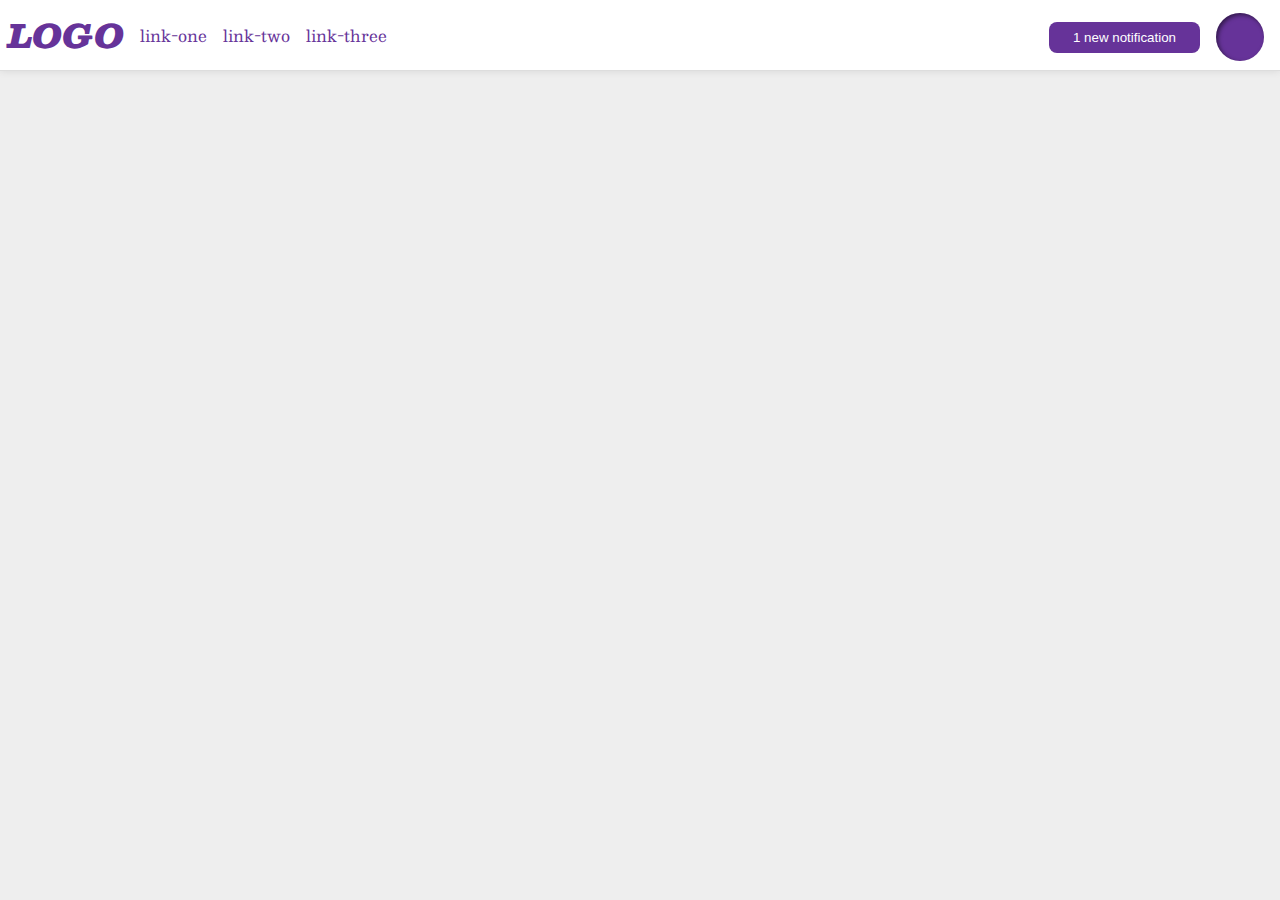
<file: foundations/flex/03-flex-header-2/index.html>
<!DOCTYPE html>
<html lang="en">
  <head>
    <meta charset="UTF-8">
    <meta http-equiv="X-UA-Compatible" content="IE=edge">
    <meta name="viewport" content="width=device-width, initial-scale=1.0">
    <title>Flex Header 2</title>
    <link rel="stylesheet" href="style.css">
  </head>
  <body>
    <div class="header">
      <div class="left">
        <div class="logo">
          LOGO
        </div>
        
        <ul class="links">
          <li><a href="https://google.com">link-one</a></li>
          <li><a href="https://google.com">link-two</a></li>
          <li><a href="https://google.com">link-three</a></li>
        </ul>
      </div>
      <div class="right">
        <button class="notifications">
          1 new notification
        </button>
        <div class="profile-image"></div>
      </div>
    </div>
  </body>
</html>
</file>
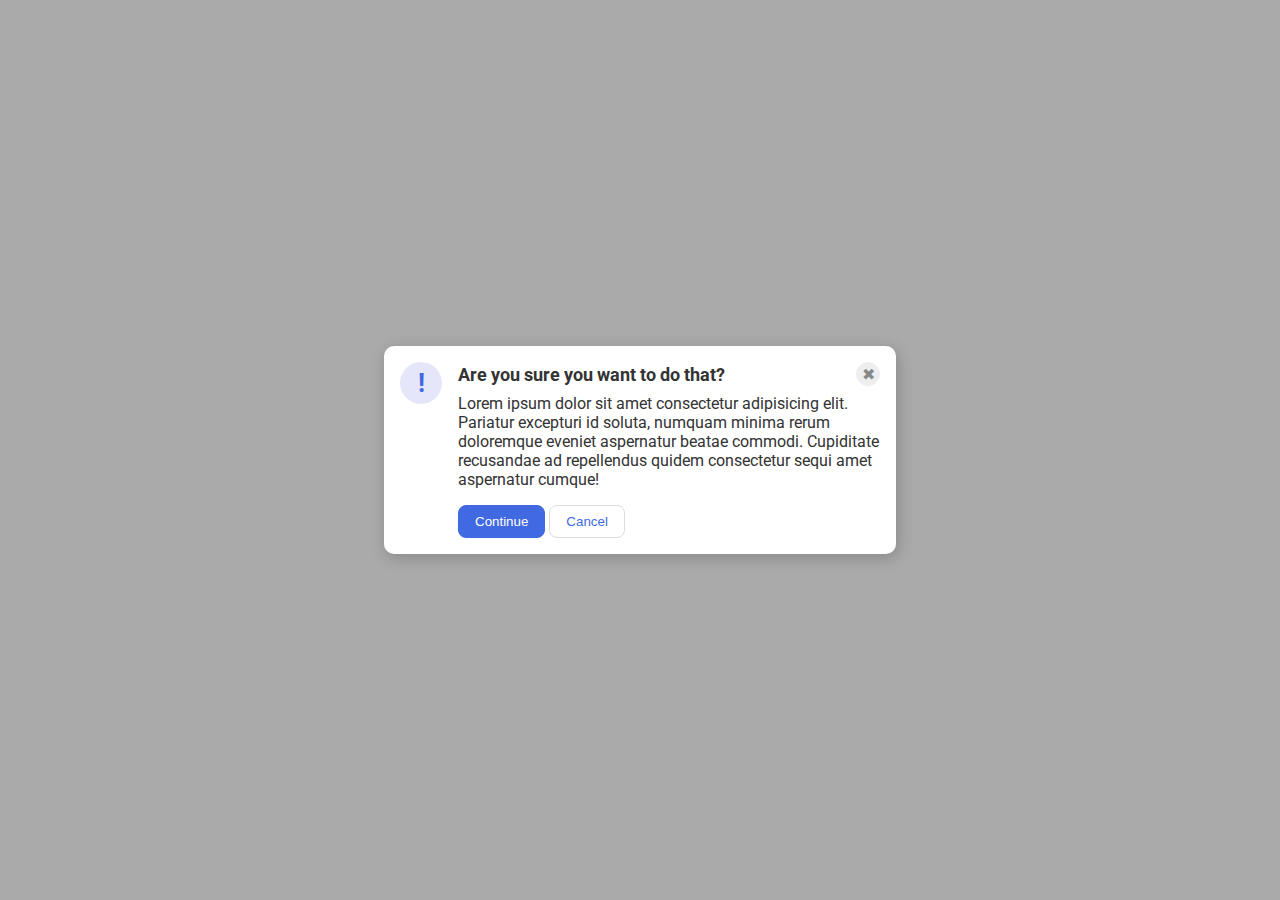
<file: foundations/flex/05-flex-modal/index.html>
<!DOCTYPE html>
<html lang="en">
  <head>
    <meta charset="UTF-8">
    <meta http-equiv="X-UA-Compatible" content="IE=edge">
    <meta name="viewport" content="width=device-width, initial-scale=1.0">
    <link rel="stylesheet" href="style.css">
    <title>Modal</title>
  </head>
  <body>
    <div class="modal">
      <div class="icon">!</div>
      <div class="container">
        <div class="header">Are you sure you want to do that?
          <button class="close-button">✖</button>
        </div>
        <div class="text">Lorem ipsum dolor sit amet consectetur adipisicing elit. Pariatur excepturi id soluta, numquam minima rerum doloremque eveniet aspernatur beatae commodi. Cupiditate recusandae ad repellendus quidem consectetur sequi amet aspernatur cumque!</div>
        <button class="continue">Continue</button>
        <button class="cancel">Cancel</button>
      </div>
    </div>
  </body>
</html>
</file>
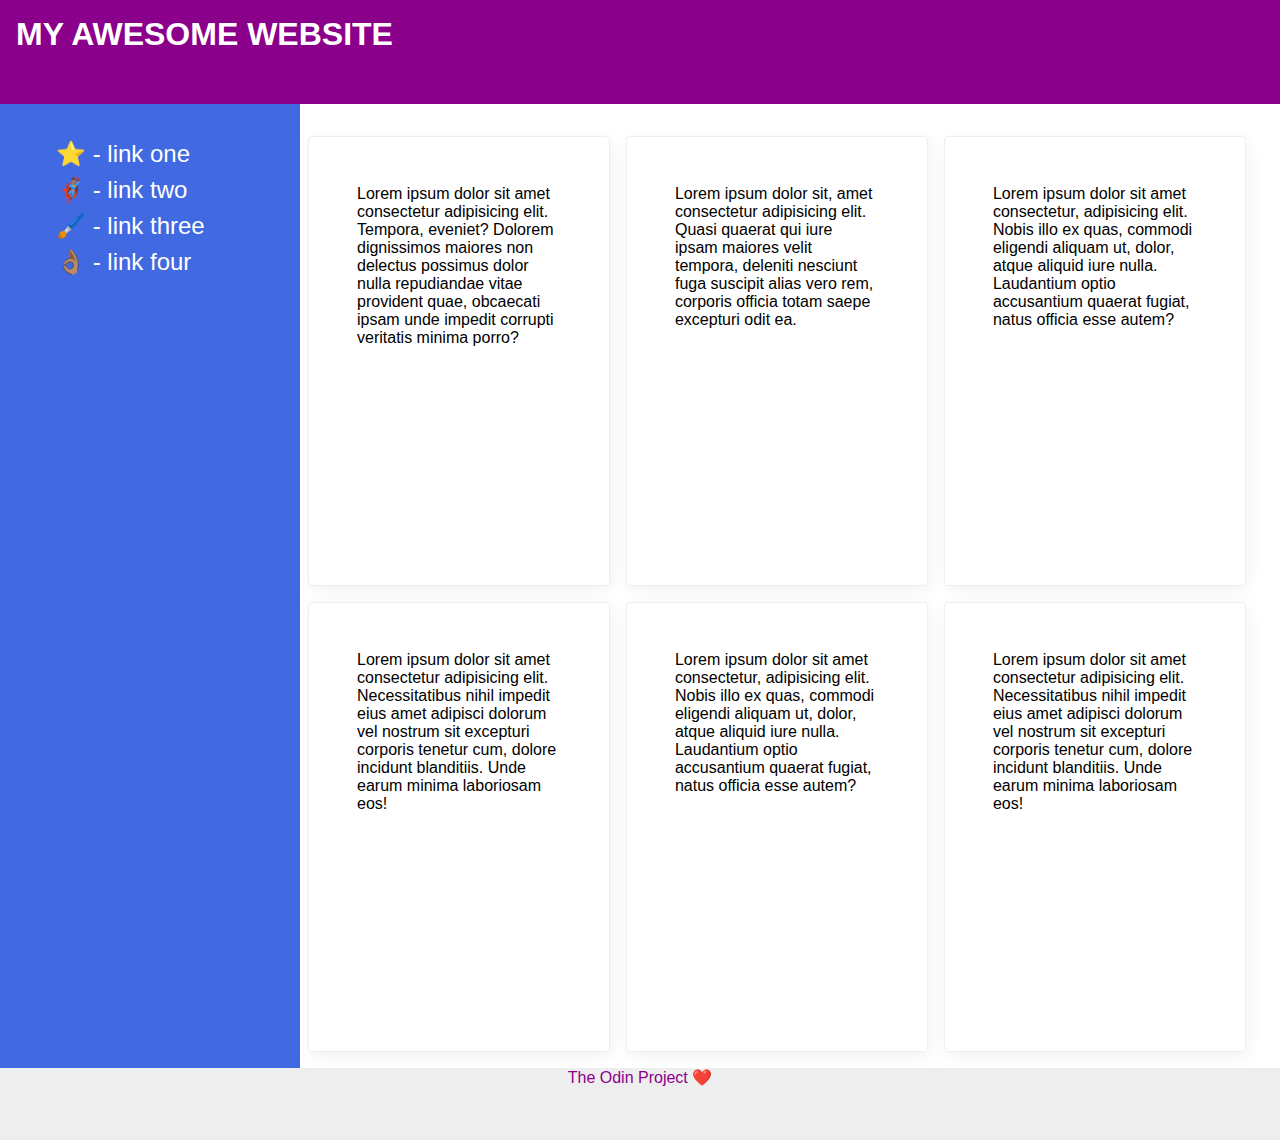
<file: foundations/flex/07-flex-layout-2/index.html>
<!DOCTYPE html>
<html lang="en">
  <head>
    <meta charset="UTF-8">
    <meta http-equiv="X-UA-Compatible" content="IE=edge">
    <meta name="viewport" content="width=device-width, initial-scale=1.0">
    <title>The Holy Grail</title>
    <link rel="stylesheet" href="style.css">
  </head>
  <body>
    <div class="header">
      MY AWESOME WEBSITE
    </div>
      <div class="sub-body">
        <div class="sidebar">
          <ul>
            <li><a href="#">⭐ - link one</a></li>
            <li><a href="#">🦸🏽‍♂️ - link two</a></li>
            <li><a href="#">🖌️ - link three</a></li>
            <li><a href="#">👌🏽 - link four</a></li>
          </ul>
        </div>
        <div class="container">
          <div class="card">Lorem ipsum dolor sit amet consectetur adipisicing elit. Tempora, eveniet? Dolorem dignissimos maiores non delectus possimus dolor nulla repudiandae vitae provident quae, obcaecati ipsam unde impedit corrupti veritatis minima porro?</div>
          <div class="card">Lorem ipsum dolor sit, amet consectetur adipisicing elit. Quasi quaerat qui iure ipsam maiores velit tempora, deleniti nesciunt fuga suscipit alias vero rem, corporis officia totam saepe excepturi odit ea.</div>
          <div class="card">Lorem ipsum dolor sit amet consectetur, adipisicing elit. Nobis illo ex quas, commodi eligendi aliquam ut, dolor, atque aliquid iure nulla. Laudantium optio accusantium quaerat fugiat, natus officia esse autem?</div>
          <div class="card">Lorem ipsum dolor sit amet consectetur adipisicing elit. Necessitatibus nihil impedit eius amet adipisci dolorum vel nostrum sit excepturi corporis tenetur cum, dolore incidunt blanditiis. Unde earum minima laboriosam eos!</div>
          <div class="card">Lorem ipsum dolor sit amet consectetur, adipisicing elit. Nobis illo ex quas, commodi eligendi aliquam ut, dolor, atque aliquid iure nulla. Laudantium optio accusantium quaerat fugiat, natus officia esse autem?</div>
          <div class="card">Lorem ipsum dolor sit amet consectetur adipisicing elit. Necessitatibus nihil impedit eius amet adipisci dolorum vel nostrum sit excepturi corporis tenetur cum, dolore incidunt blanditiis. Unde earum minima laboriosam eos!</div>
        </div>
      </div>
    <div class="footer">
      The Odin Project ❤️
    </div>
  </body>
</html>
</file>
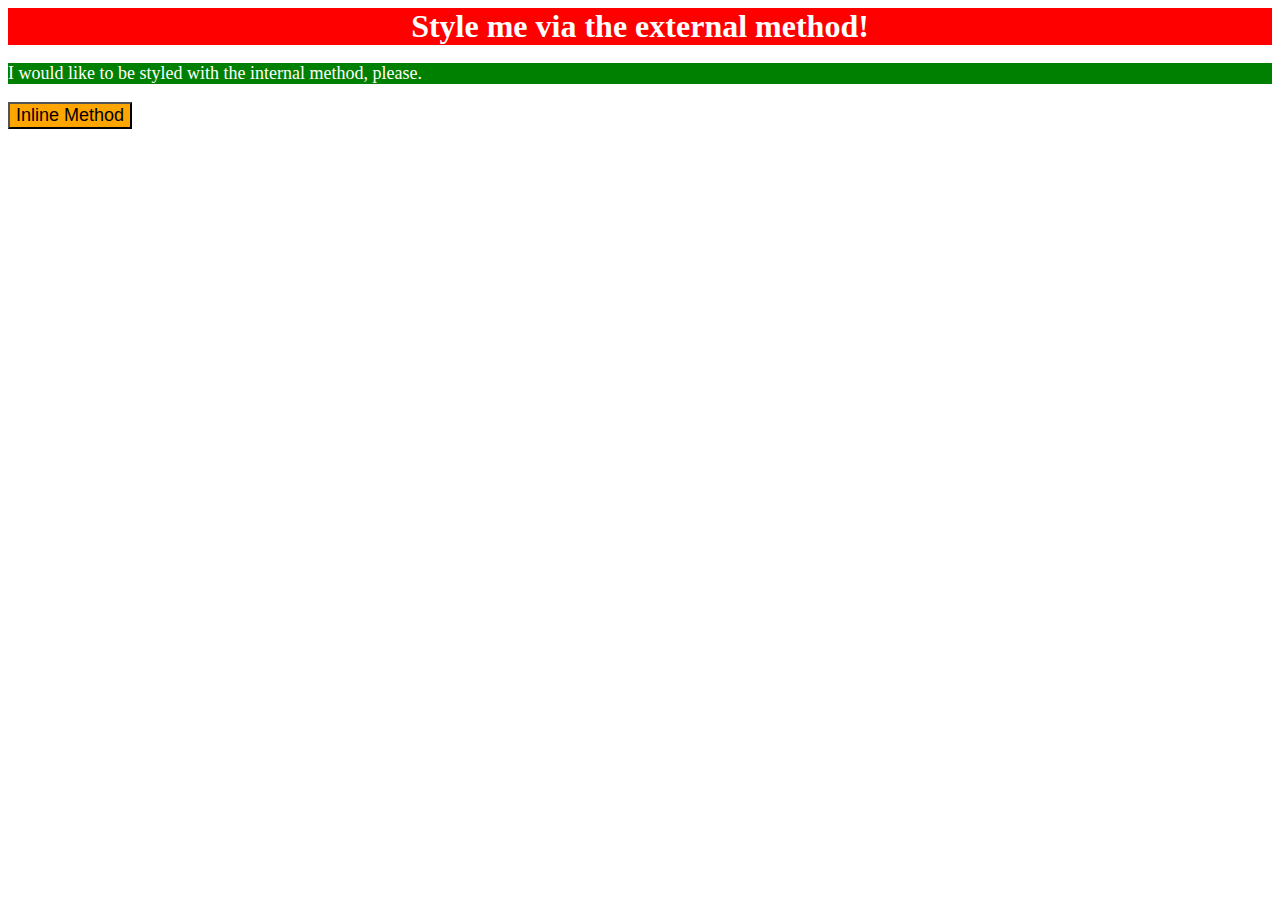
<file: foundations/intro-to-css/01-css-methods/index.html>
<!DOCTYPE html>
<html lang="en">
  <head>
    <meta charset="UTF-8">
    <meta http-equiv="X-UA-Compatible" content="IE=edge">
    <meta name="viewport" content="width=device-width, initial-scale=1.0">
    <title>Methods for Adding CSS</title>
    <link rel="stylesheet" href="styles.css">
    <style>
      p {
        background-color: green;
        color: white;
        font-size: 18px;
      }
    </style>
  </head>
  <body>
    <div>Style me via the external method!</div>
    <p>I would like to be styled with the internal method, please.</p>
    <button style="background-color: orange; font-size: 18px; color: black;">Inline Method</button>
  </body>
</html>
</file>
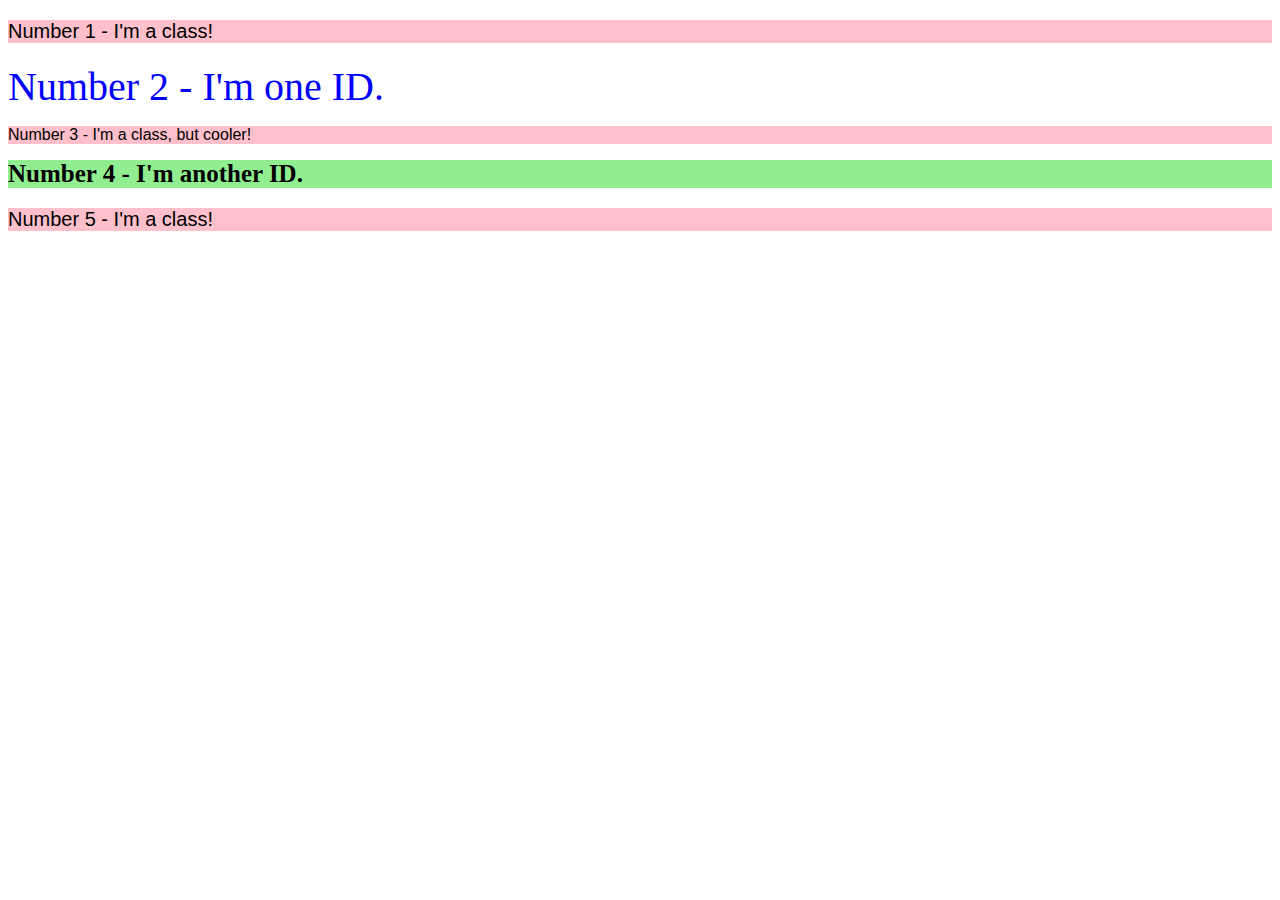
<file: foundations/intro-to-css/02-class-id-selectors/index.html>
<!DOCTYPE html>
<html lang="en">
  <head>
    <meta charset="UTF-8">
    <meta http-equiv="X-UA-Compatible" content="IE=edge">
    <meta name="viewport" content="width=device-width, initial-scale=1.0">
    <title>Class and ID Selectors</title>
    <link rel="stylesheet" href="style.css">
  </head>
  <body>
    <p class="c1">Number 1 - I'm a class!</p>
    <div id="n2">Number 2 - I'm one ID.</div>
    <p class="c3">Number 3 - I'm a class, but cooler!</p>
    <div id="n4">Number 4 - I'm another ID.</div>
    <p class="c5">Number 5 - I'm a class!</p>
  </body>
</html>
</file>
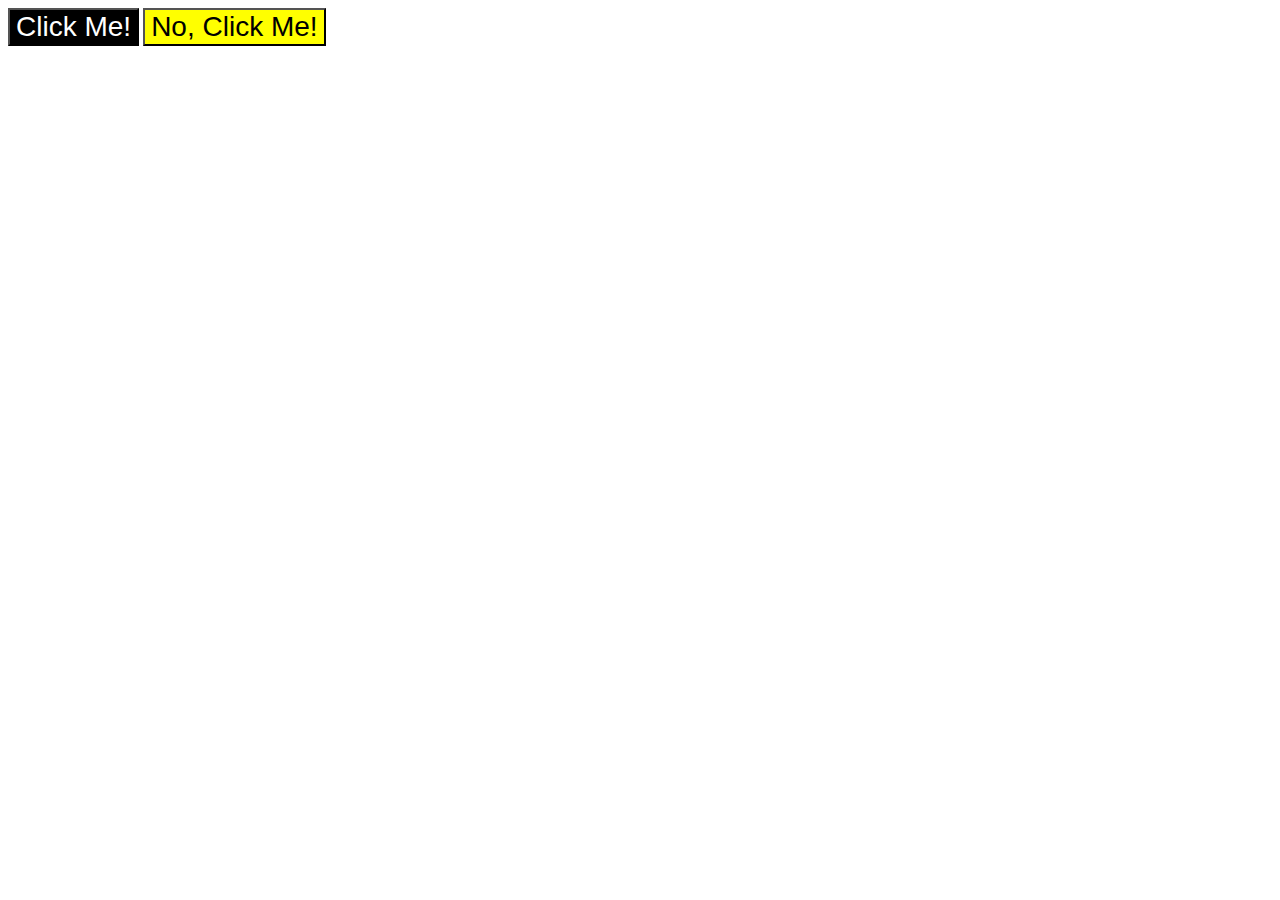
<file: foundations/intro-to-css/03-grouping-selectors/index.html>
<!DOCTYPE html>
<html lang="en">
  <head>
    <meta charset="UTF-8">
    <meta http-equiv="X-UA-Compatible" content="IE=edge">
    <meta name="viewport" content="width=device-width, initial-scale=1.0">
    <title>Grouping Selectors</title>
    <link rel="stylesheet" href="style.css">
  </head>
  <body>
    <button id="first">Click Me!</button>
    <button id="second">No, Click Me!</button>
  </body>
</html>
</file>
<file: foundations/flex/03-flex-header-2/style.css>
/* this is some magical font-importing.  
you'll learn about it later. */
@import url('https://fonts.googleapis.com/css2?family=Besley:ital,wght@0,400;1,900&display=swap');

body {
  margin: 0;
  background: #eee;
  font-family: Besley, serif;
}

.header {
  background: white;
  border-bottom: 1px solid #ddd;
  box-shadow: 0 0 8px rgba(0,0,0,.1);
  padding: 8px;
  display: flex;
  justify-content: space-between;
}

div .links{
  display: flex;
  gap: 16px;
  align-items: center;
}

.profile-image {
  background: rebeccapurple;
  box-shadow: inset 2px 2px 4px rgba(0,0,0,.5);
  border-radius: 50%;
  width: 48px;
  height: 48px;
  margin-right: 8px;
  margin-top: 4px;
}


/* this is a media query.  it allows us to change the styles based on the size of the screen */

.logo {
  color: rebeccapurple;
  font-size: 32px;
  font-weight: 900;
  font-style: italic;
}

button {
  border: none;
  border-radius: 8px;
  background: rebeccapurple;
  color: white;
  padding: 8px 24px;
  margin-top: 4px;
}

a {
  /* this removes the line under our links */
  text-decoration: none;
  color: rebeccapurple;
}

ul {
  list-style-type: none;
  margin: 0;
  padding: 0;
  gap: 16px;
}

.left, .right {
  display: flex;
  align-items: center;
  gap: 16px;
}
</file>
<file: foundations/flex/05-flex-modal/style.css>
@import url('https://fonts.googleapis.com/css2?family=Roboto:wght@400;700&display=swap');

html, body {
  height: 100%;
}

body {
  font-family: Roboto, sans-serif;
  margin: 0;
  background: #aaa;
  color: #333;
  /* I'll give you this one for free lol */
  display: flex;
  align-items: center;
  justify-content: center;
}

.modal {
  background: white;
  width: 480px;
  border-radius: 10px;
  box-shadow: 2px 4px 16px rgba(0,0,0,.2);
}

.icon {
  color: royalblue;
  font-size: 26px;
  font-weight: 700;
  background: lavender;
  width: 42px;
  height: 42px;
  border-radius: 50%;
  display: flex;
  align-items: center;
  justify-content: center;
}

.close-button {
  background: #eee;
  border-radius: 50%;
  color: #888;
  font-weight: 400;
  font-size: 16px;
  height: 24px;
  width: 24px;
  display: flex;
  align-items: center;
  justify-content: center;
  border: 1px solid #eee;
  padding: 0;
}

button {
  cursor: pointer;
  padding: 8px 16px;
  border-radius: 8px;
}

button.continue {
  background: royalblue;
  border: 1px solid royalblue;
  color: white;
}

button.cancel {
  background: white;
  border: 1px solid #ddd;
  color: royalblue;
}

.modal{
  display: flex;
  gap: 1rem;
  padding: 1rem;
}

.header{
  display: flex;
  font-size: 1.15rem;
  margin-bottom: 0.5rem;
  font-weight: 700;
  justify-content: space-between;
  align-items: center;
}

.icon{
  flex-shrink: 0;
}

.text{
  margin-bottom: 1rem;
}
</file>
<file: foundations/flex/07-flex-layout-2/style.css>
body {
  font-family: -apple-system, BlinkMacSystemFont, 'Segoe UI', Roboto, Oxygen, Ubuntu, Cantarell, 'Open Sans', 'Helvetica Neue', sans-serif;
  margin: 0;
  min-height: 100vh;
}

.header {
  height: 72px;
  background: darkmagenta;
  color: white;
}

.footer {
  height: 72px;
  background: #eee;
  color: darkmagenta;
}

.sidebar {
  width: 300px;
  background: royalblue;
  box-sizing: border-box;
}

.card {
  border: 1px solid #eee;
  box-shadow: 2px 4px 16px rgba(0,0,0,.06);
  border-radius: 4px;
}

body{
  display: flex;
  flex-direction: column;
}

.header{
  padding: 16px;
  font-size: 32px;
  font-weight: 900;
}

.sub-body{
  flex: 1;
  display: flex;
}

.sidebar{
  padding: 16px;
  flex-shrink: 0;
}

ul {
  list-style-type: none;
  height: 100vh;
}

li a{
  font-size: 24px;
  color: white;
  text-decoration: none;
  display: block;
  padding: 4px 0;
}

.container{
  display: flex;
  flex-wrap: wrap;
  margin-top: 32px;
  margin-left: 8px; 
}

.card{
  padding: 48px;
  margin-right: 16px;
  margin-bottom: 16px;
  flex-basis: calc(33.33% - 120px);
}

.footer{
  text-align: center;
}
</file>
<file: foundations/intro-to-css/01-css-methods/styles.css>
div{
    background-color: red;
    color: white;
    font-family: Cambria;
    font-size: 32px;
    text-align: center;
    font-weight: bold;
}
</file>
<file: foundations/intro-to-css/02-class-id-selectors/style.css>
.c1{
    background-color: pink;
    font-family: Verdana, Geneva, Tahoma, sans-serif;
    font-size: 20px;
}

#n2{
    color: blue;
    font-size: 40px;
}

.c3{
    background-color: pink;
    font-family: Verdana, Geneva, Tahoma, sans-serif;

}

#n4{
    background-color: lightgreen;
    font-weight: bold;
    font-size: 25px;
}

.c5{
    background-color: pink;
    font-size: 20px;
    font-family: Verdana, Geneva, Tahoma, sans-serif;

}
</file>
<file: foundations/intro-to-css/03-grouping-selectors/style.css>
button{
    font-size: 28px;
    font-family: Helvetica, "Times New Roman", sans-serif;
}

#first{
    background-color: black;
    color: white;
}

#second{
    background-color: yellow;
}
</file>
